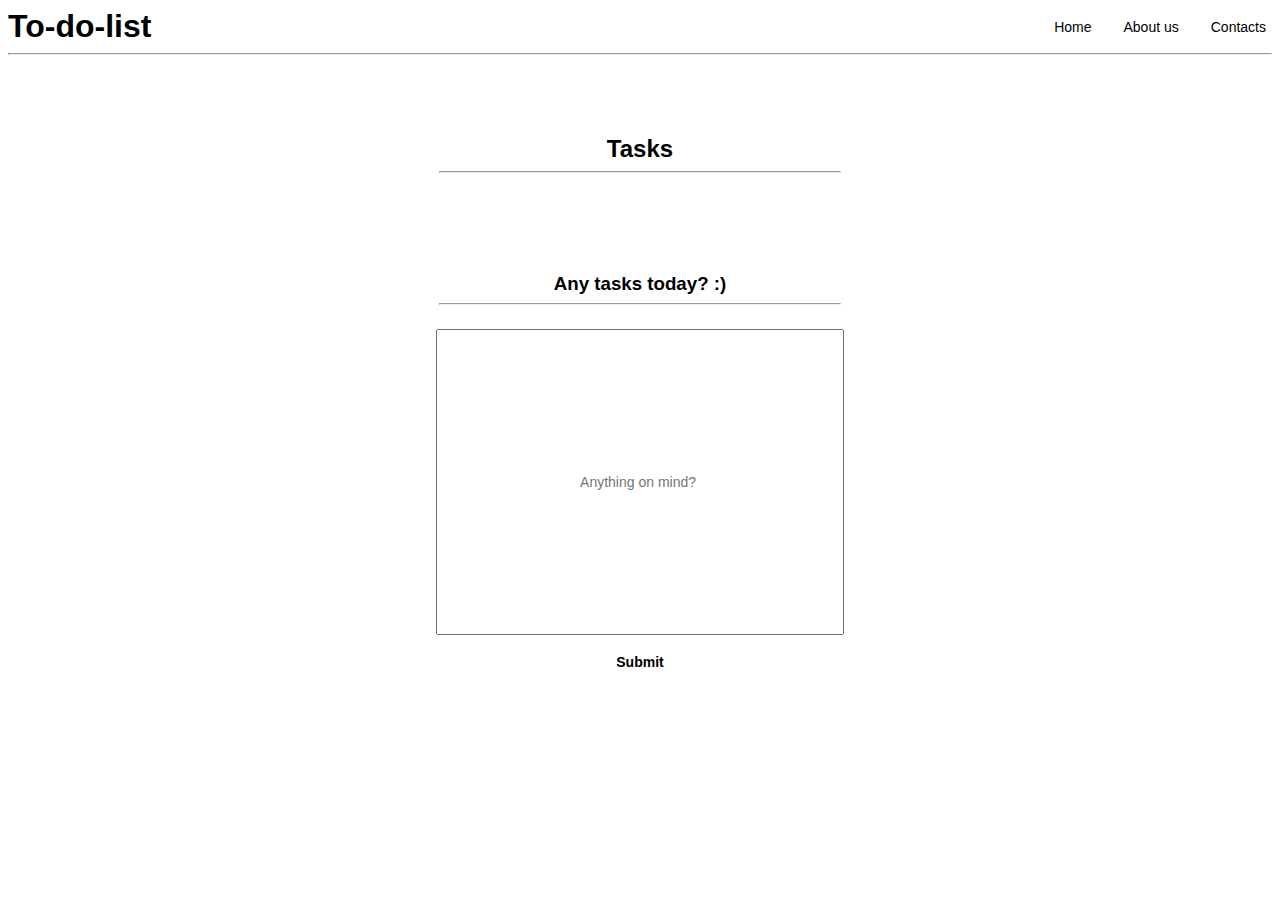
<file: index.html>
<!DOCTYPE html>
<html lang="en">
<head>
    <meta charset="UTF-8">
    <meta name="viewport" content="width=device-width, initial-scale=1.0">
    <title>To do list</title>
    <link rel="stylesheet" href="style.css">
</head>
<body>
    <div class="container1">
    <h1>To-do-list</h1>
    <div class="buttons">
    <button class="btn">Home</button>
    <button class="btn">About us</button>
    <button class="btn">Contacts</button>
    </div>
    </div>
    <hr>

    <h2>Tasks</h2>
    <hr class="task-line">
    <div class="tasks">

    </div>
    <h3>Any tasks today? :)</h3>
    <hr class="task-line">
    <div class="container2">
        <input class="text" type="text" placeholder="Anything on mind? "><br>
        <button id="submit" class="idk"><b>Submit</b></button>
    </div>

    <script src="script.js"></script>
</body>
</html>
</file>
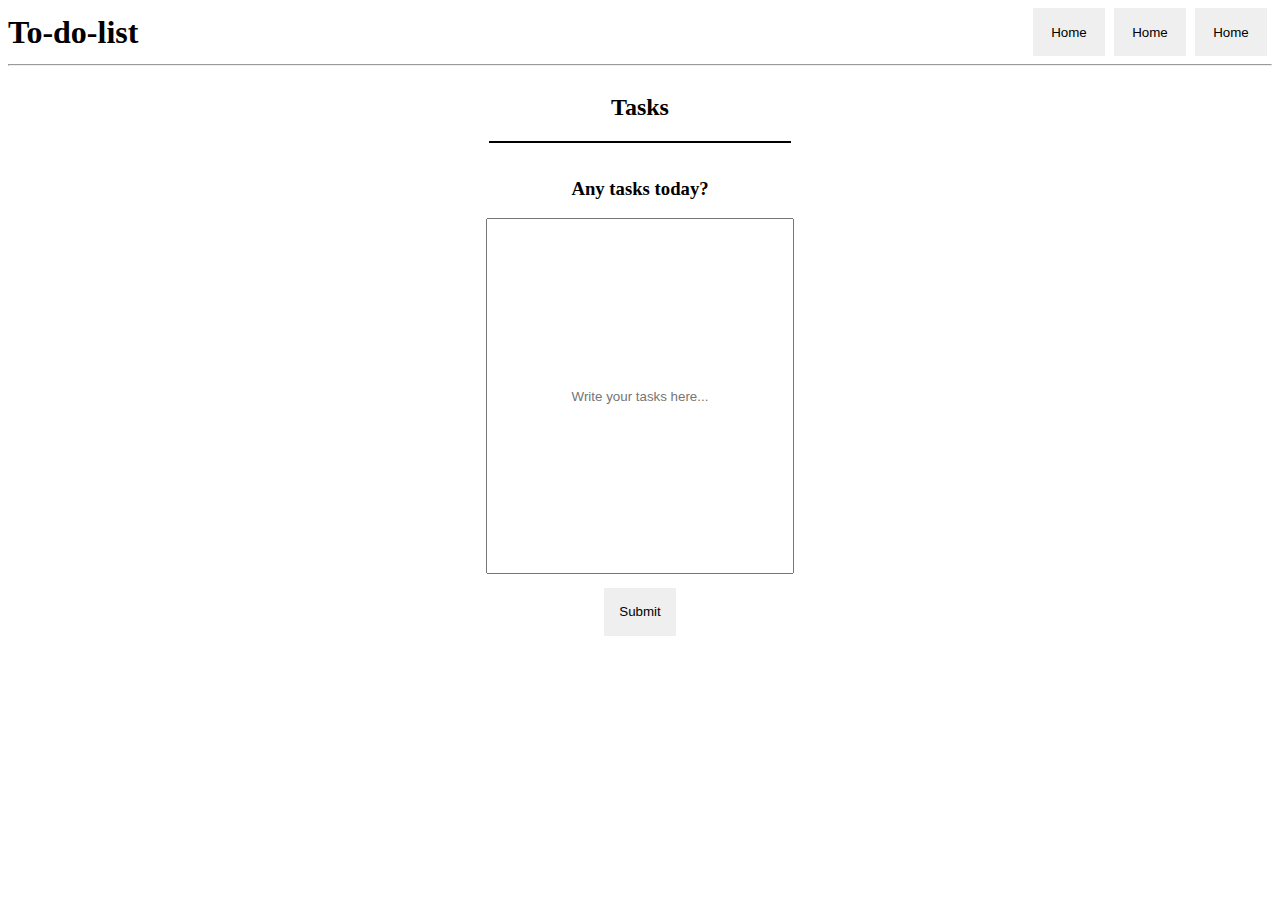
<file: To-do-list/index.html>
<!DOCTYPE html>
<html lang="en">
<head>
    <meta charset="UTF-8">
    <meta name="viewport" content="width=device-width, initial-scale=1.0">
    <title>To-do-list</title>
    <link rel="stylesheet" href="style.css">
</head>
<body>
    <div class="container">
        <h1>To-do-list</h1>
        <div class="btns">
            <button class="btn">Home</button>
            <button class="btn">Home</button>
            <button class="btn">Home</button>
        </div>
    </div>
    <hr>

    <section class="mainShit">
        <h2>Tasks</h2>
        <hr class="line">
        <div id="tsk" class="tsk">

        </div>
        <h3>Any tasks today?</h3>
        <input placeholder="Write your tasks here..." id="txt" class="text" type="text">
        <button class="sub" id="sub">Submit</button>
    </section>

    <p id="para"></p>

    <script src="script.js"></script>
</body>
</html>
</file>
<file: style.css>
body{
    font-family: 'Segoe UI', Tahoma, Geneva, Verdana, sans-serif;
}

.container1{
    margin: auto;
    display: flex;
    align-items: center;
    justify-content: space-between;
}

h1{
    margin: 0;
}

h1:hover{
    cursor: pointer;
}

h2{
    margin: auto;
    margin-top: 5rem;
    text-align: center;
}

h3{
    margin: auto;
    margin-top: 5rem;
    text-align: center;
}

.buttons{
    display: flex; /* Keep buttons in a row */
    gap: 10px;
}

.btn{
    display: flex;
    border: none;
    background: none;
    font-size: 14px;
    margin-left: 10px;
    font-family: 'Segoe UI', Tahoma, Geneva, Verdana, sans-serif;
}

.btn:hover{
    color: blue;
    cursor: pointer;
}

.container2{
    display: flex;
    flex-direction: column;
    align-items: center;
    justify-content: center;
}

.text{
    margin-top: 1rem;
    width: 400px;
    height: 300px;
    text-align: center;
    font-size: 14px;
}

.idk{
    border: none;
    background: none;
    font-size: 14px;
    font-family: 'Segoe UI', Tahoma, Geneva, Verdana, sans-serif;
}

.idk:hover{
    color: blue;
    cursor: pointer;
}

.task-line{
    width: 400px;
}

.tasks{
    display: flex;
    flex-direction: column;
    align-items: center; /* Centers everything inside .tasks */
    margin-top: 20px;
}

.task-item{
    display: flex;
    align-items: center;
    gap: 10px; /* Space between checkbox and text */
    margin-bottom: 5px;
}
</file>
<file: To-do-list/style.css>
.container{
    margin: auto;
    display: flex;
    justify-content: space-between;
    align-items: center;
}

h1{
    margin: 0;
    float: left;
}

.btns{
    margin: 0;
    float: right;
}

.btn{
    border: none;
    width: 72px;
    height: 48px;
    margin-right: 5px;
}

.btn:hover{
    cursor: pointer;
    border: 1px solid black;
}

.mainShit{
    margin: auto;
    display: flex;
    flex-direction: column;
    align-items: center;
    justify-content: center;
}

.text{
    width: 300px;
    height: 350px;
    text-align: center;
    margin-bottom: 1em;
}

.line{
    margin: auto;
    border: 1px solid black;
    width: 300px;
    margin-bottom: 1em;
}

.tsk{
    margin: auto;
    display: flex;
    flex-direction: column;
    text-align: center;
}

.sub{
    border: none;
    width: 72px;
    height: 48px;
}

.sub:hover{
    cursor: pointer;
    border: 1px solid black;
}

.completed{
    text-decoration: line-through;
    color: grey;
}

.lab{
    margin-bottom: 1%;
}
</file>
